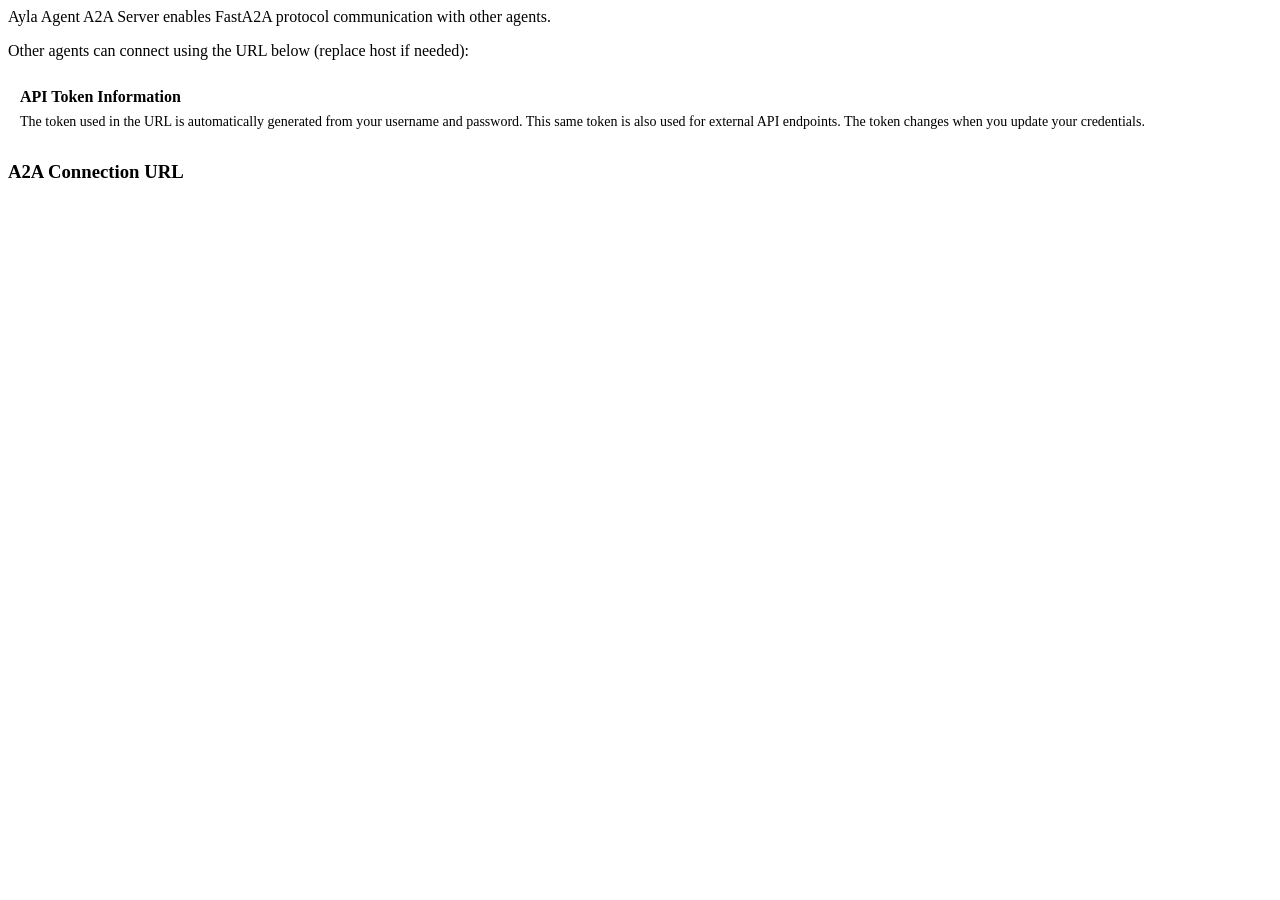
<file: webui/components/settings/a2a/a2a-connection.html>
<html>

<head>
    <title>Connection to AYLA A2A Server</title>
</head>

<body>
    <div x-data>
        <p>Ayla Agent A2A Server enables FastA2A protocol communication with other agents.</p>
        <p>Other agents can connect using the URL below (replace host if needed):</p>

        <!-- API Token Information -->
        <div
            style="background-color: var(--color-bg-secondary); border: 1px solid var(--color-border); border-radius: 6px; padding: 12px; margin: 16px 0;">
            <h4 style="margin: 0 0 8px 0; color: var(--color-text-primary);">API Token Information</h4>
            <p style="margin: 0; color: var(--color-text-secondary); font-size: 14px;">
                The token used in the URL is automatically generated from your username and password.
                This same token is also used for external API endpoints. The token changes when you update your
                credentials.
            </p>
        </div>

        <h3>A2A Connection URL</h3>
        <div id="a2a-connection-example"></div>

        <script>
            setTimeout(() => {
                const url = window.location.origin;
                // Try to get a2a_token first, fallback to mcp_server_token
                let tokenField = null;
                try {
                    const allFields = settingsModalProxy.settings.sections.flatMap(s => s.fields);
                    tokenField = allFields.find(f => f.id === 'a2a_token') || allFields.find(f => f.id === 'mcp_server_token');
                } catch (e) { }
                const token = tokenField ? tokenField.value : '';
                const connectionUrl = `${url}/a2a/t-${token}`;

                const editor = ace.edit("a2a-connection-example");
                const dark = localStorage.getItem("darkMode");
                editor.setTheme(dark !== "false" ? "ace/theme/github_dark" : "ace/theme/tomorrow");
                editor.session.setMode("ace/mode/text");
                editor.setValue(connectionUrl);
                editor.clearSelection();
                editor.setReadOnly(true);
            }, 0);
        </script>
    </div>

    <style>
        #a2a-connection-example {
            width: 100%;
            height: 3em;
        }
    </style>

</body>

</html>
</file>
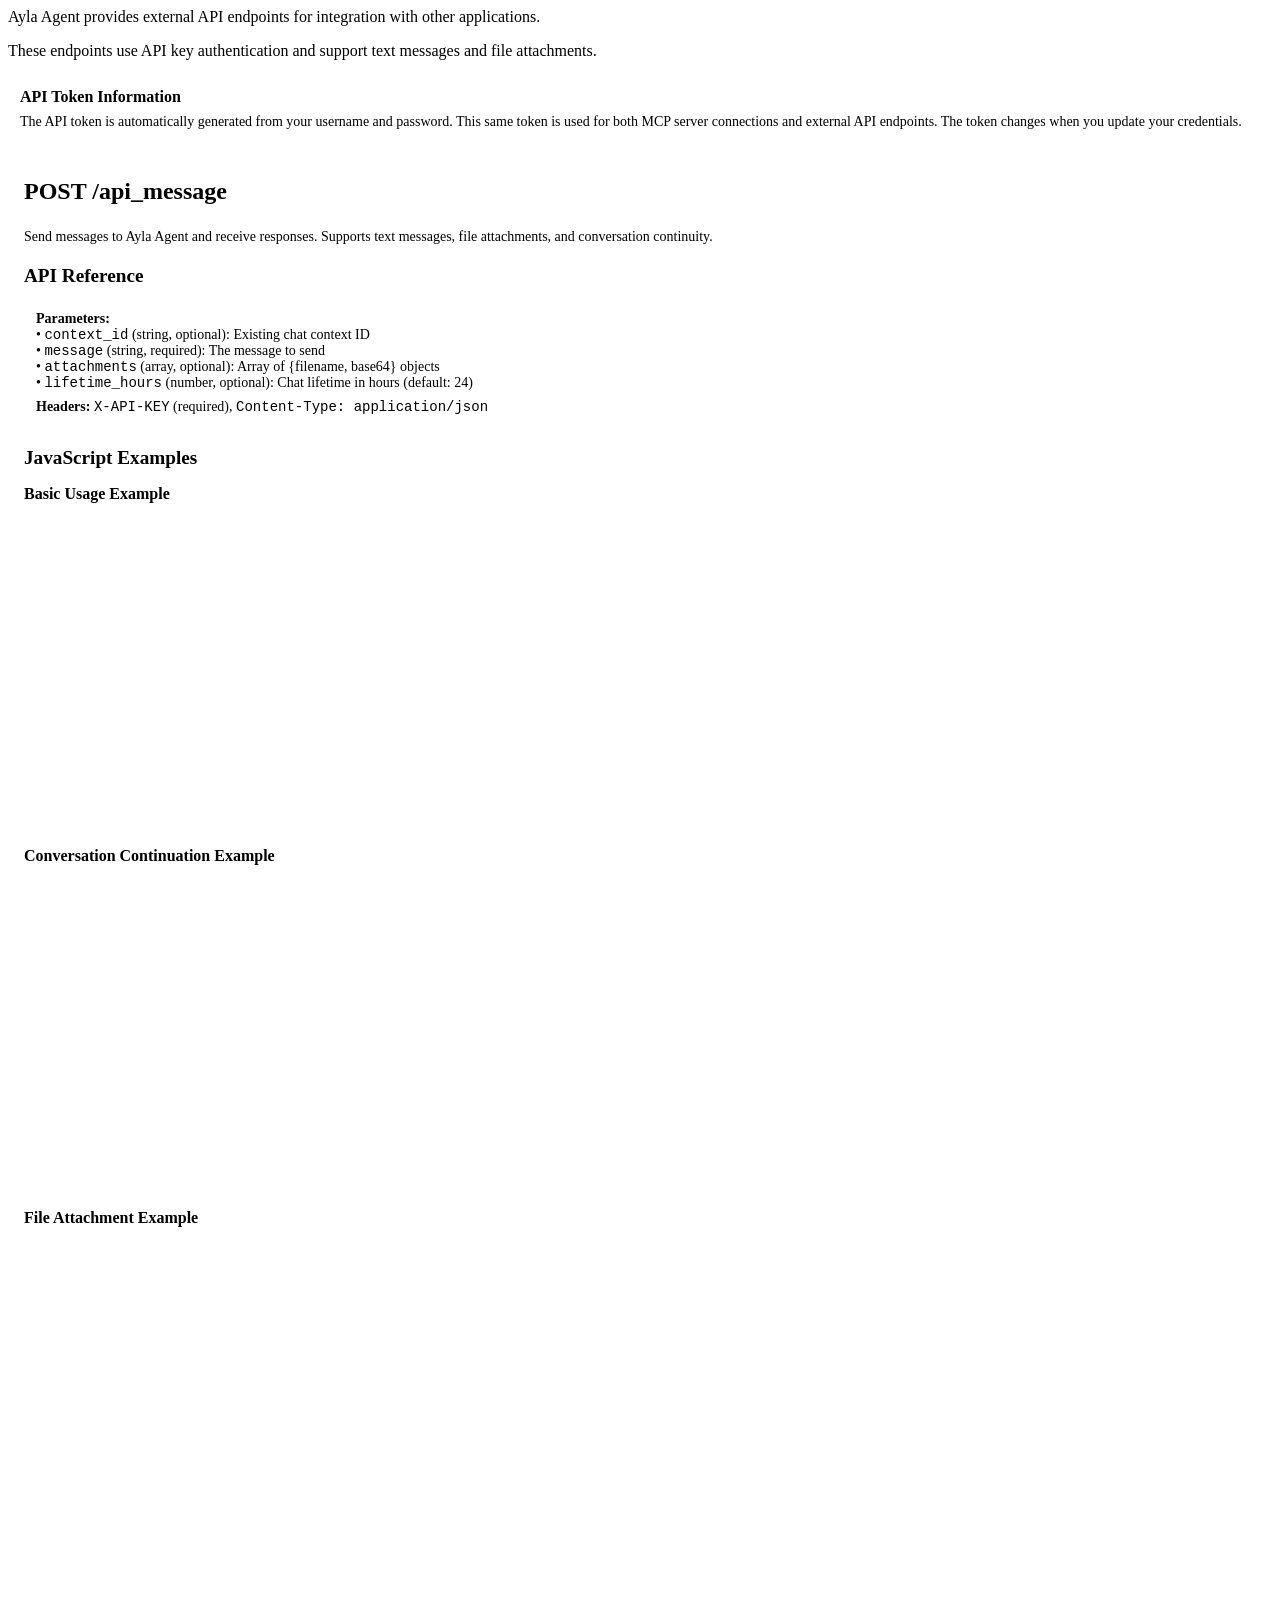
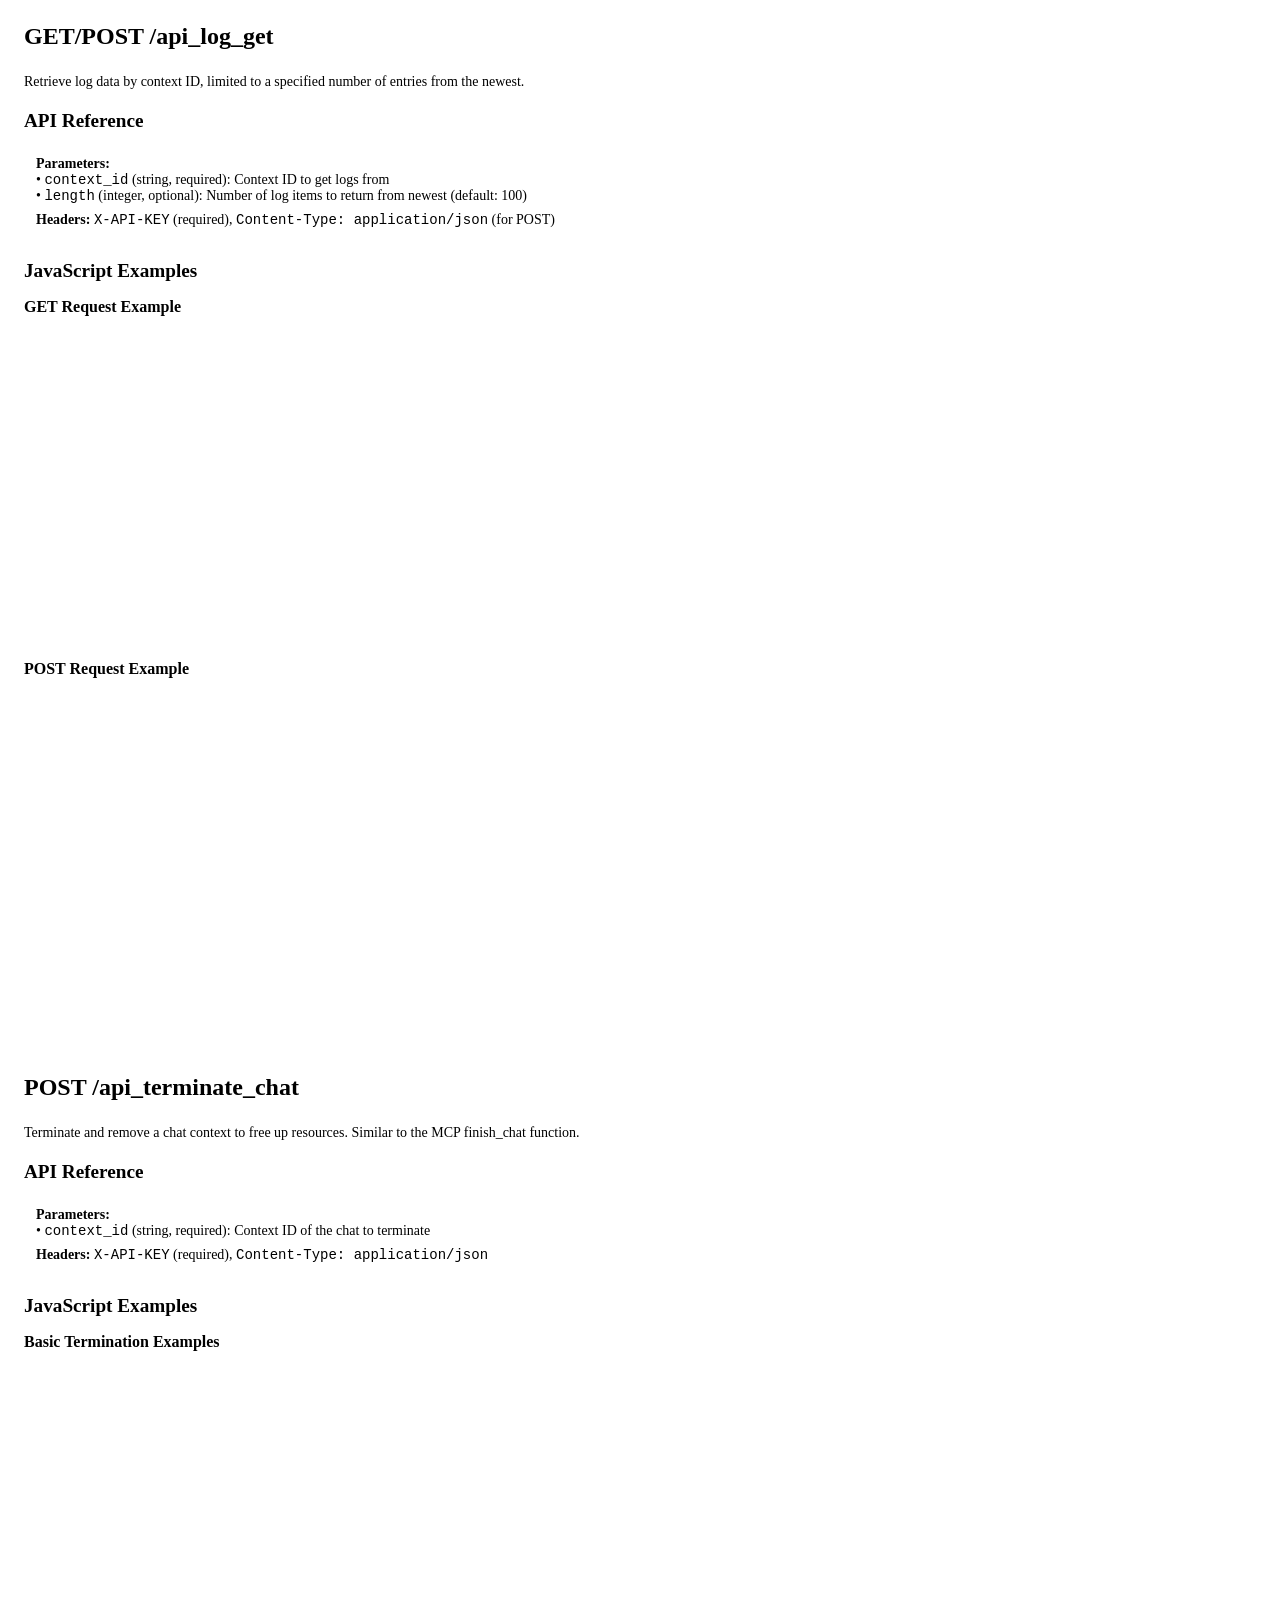
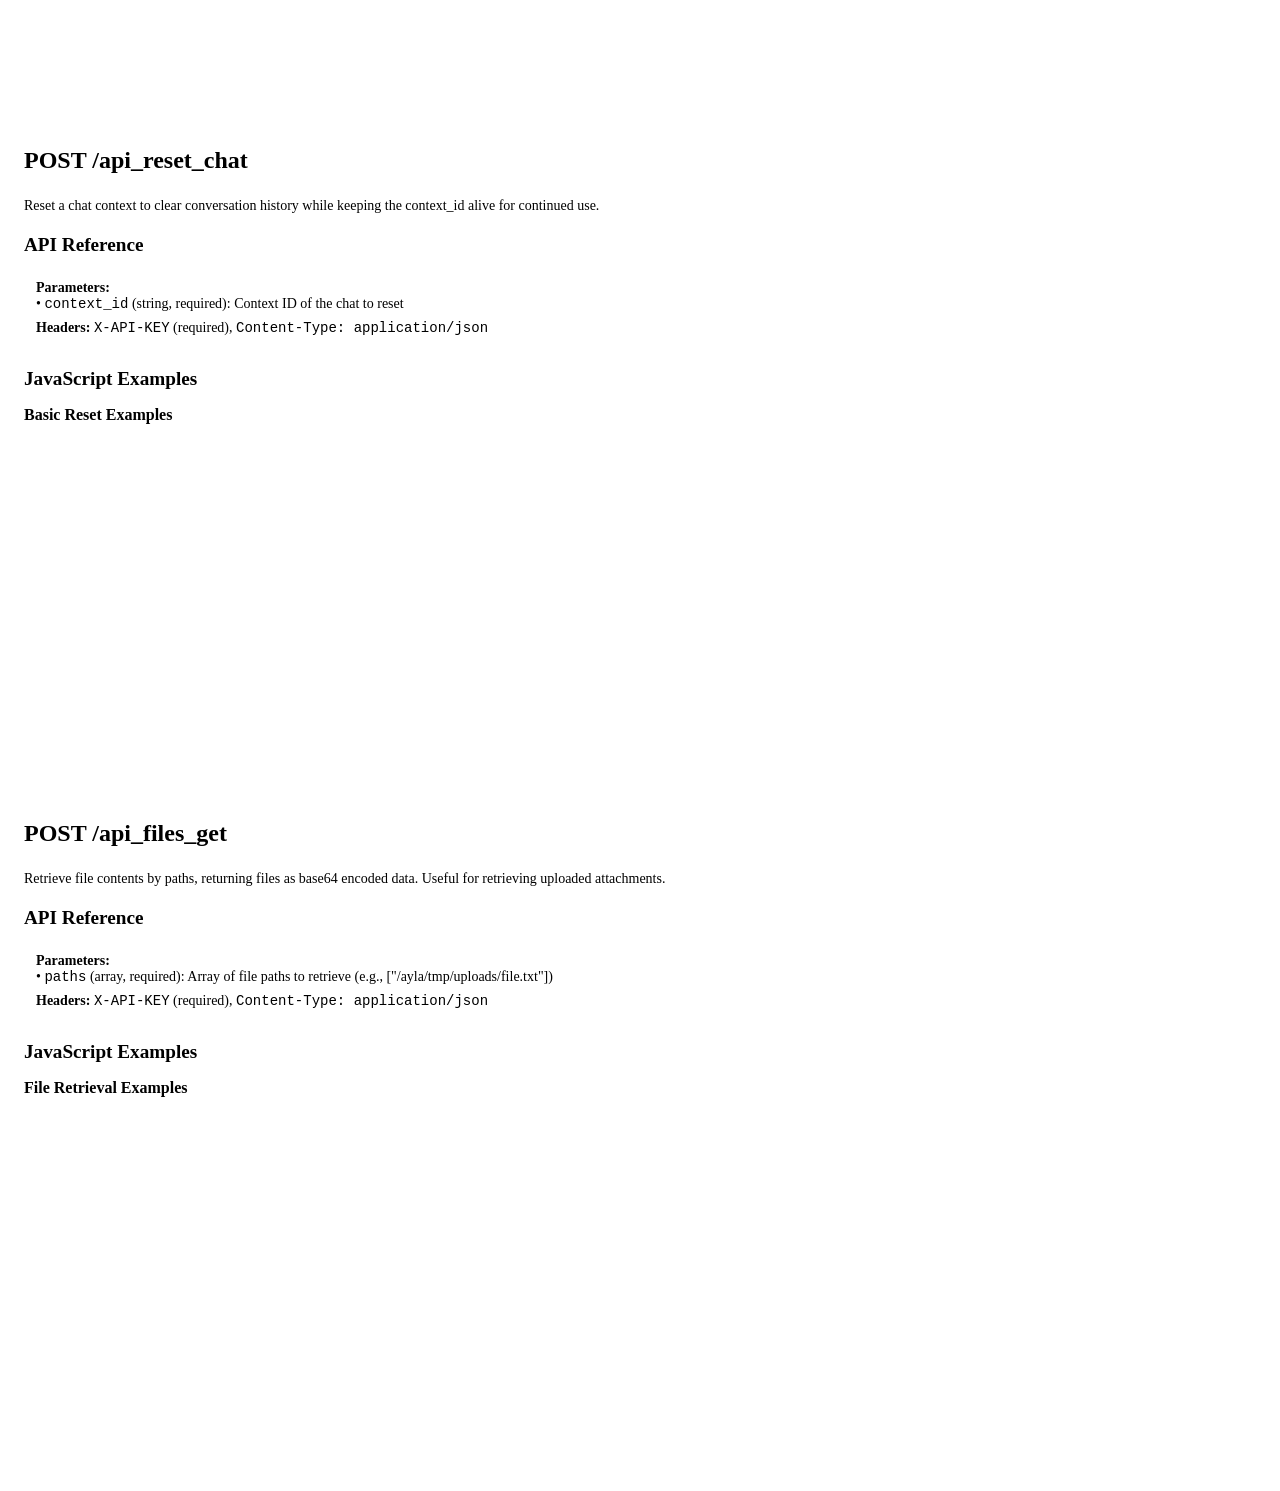
<file: webui/components/settings/external/api-examples.html>
<html>

<head>
    <title>Ayla Agent External API Examples</title>
</head>

<body>
    <div x-data>
        <p>Ayla Agent provides external API endpoints for integration with other applications.</p>
        <p>These endpoints use API key authentication and support text messages and file attachments.</p>

        <!-- API Token Information -->
        <div style="background-color: var(--color-bg-secondary); border: 1px solid var(--color-border); border-radius: 6px; padding: 12px; margin: 16px 0;">
            <h4 style="margin: 0 0 8px 0; color: var(--color-text-primary);">API Token Information</h4>
            <p style="margin: 0; color: var(--color-text-secondary); font-size: 14px;">
                The API token is automatically generated from your username and password.
                This same token is used for both MCP server connections and external API endpoints.
                The token changes when you update your credentials.
            </p>
        </div>

        <!-- Section 1: api_message Endpoint -->
        <div class="api-section">
            <h2>POST /api_message</h2>
            <p style="margin: 0 0 16px 0; color: var(--color-text-secondary); font-size: 14px;">
                Send messages to Ayla Agent and receive responses. Supports text messages, file attachments, and conversation continuity.
            </p>

            <!-- API Reference -->
            <h3 style="margin: 20px 0 12px 0; color: var(--color-text-primary);">API Reference</h3>
            <div style="background-color: var(--color-bg-secondary); border: 1px solid var(--color-border); border-radius: 6px; padding: 12px; margin: 0 0 20px 0;">
                <p style="margin: 0 0 8px 0; color: var(--color-text-secondary); font-size: 14px;">
                    <strong>Parameters:</strong><br>
                    • <code>context_id</code> (string, optional): Existing chat context ID<br>
                    • <code>message</code> (string, required): The message to send<br>
                    • <code>attachments</code> (array, optional): Array of {filename, base64} objects<br>
                    • <code>lifetime_hours</code> (number, optional): Chat lifetime in hours (default: 24)
                </p>
                <p style="margin: 0; color: var(--color-text-secondary); font-size: 14px;">
                    <strong>Headers:</strong> <code>X-API-KEY</code> (required), <code>Content-Type: application/json</code>
                </p>
            </div>

            <!-- JavaScript Examples -->
            <h3 style="margin: 20px 0 12px 0; color: var(--color-text-primary);">JavaScript Examples</h3>

            <h4>Basic Usage Example</h4>
            <div id="api-basic-example"></div>

            <h4>Conversation Continuation Example</h4>
            <div id="api-continuation-example"></div>

            <h4>File Attachment Example</h4>
            <div id="api-attachment-example"></div>
        </div>

        <!-- Section 2: api_log_get Endpoint -->
        <div class="api-section">
            <h2>GET/POST /api_log_get</h2>
            <p style="margin: 0 0 16px 0; color: var(--color-text-secondary); font-size: 14px;">
                Retrieve log data by context ID, limited to a specified number of entries from the newest.
            </p>

            <!-- API Reference -->
            <h3 style="margin: 20px 0 12px 0; color: var(--color-text-primary);">API Reference</h3>
            <div style="background-color: var(--color-bg-secondary); border: 1px solid var(--color-border); border-radius: 6px; padding: 12px; margin: 0 0 20px 0;">
                <p style="margin: 0 0 8px 0; color: var(--color-text-secondary); font-size: 14px;">
                    <strong>Parameters:</strong><br>
                    • <code>context_id</code> (string, required): Context ID to get logs from<br>
                    • <code>length</code> (integer, optional): Number of log items to return from newest (default: 100)
                </p>
                <p style="margin: 0; color: var(--color-text-secondary); font-size: 14px;">
                    <strong>Headers:</strong> <code>X-API-KEY</code> (required), <code>Content-Type: application/json</code> (for POST)
                </p>
            </div>

            <!-- JavaScript Examples -->
            <h3 style="margin: 20px 0 12px 0; color: var(--color-text-primary);">JavaScript Examples</h3>

            <h4>GET Request Example</h4>
            <div id="api-log-get-example"></div>

            <h4>POST Request Example</h4>
            <div id="api-log-post-example"></div>
        </div>

        <!-- Section 3: api_terminate_chat Endpoint -->
        <div class="api-section">
            <h2>POST /api_terminate_chat</h2>
            <p style="margin: 0 0 16px 0; color: var(--color-text-secondary); font-size: 14px;">
                Terminate and remove a chat context to free up resources. Similar to the MCP finish_chat function.
            </p>

            <!-- API Reference -->
            <h3 style="margin: 20px 0 12px 0; color: var(--color-text-primary);">API Reference</h3>
            <div style="background-color: var(--color-bg-secondary); border: 1px solid var(--color-border); border-radius: 6px; padding: 12px; margin: 0 0 20px 0;">
                <p style="margin: 0 0 8px 0; color: var(--color-text-secondary); font-size: 14px;">
                    <strong>Parameters:</strong><br>
                    • <code>context_id</code> (string, required): Context ID of the chat to terminate
                </p>
                <p style="margin: 0; color: var(--color-text-secondary); font-size: 14px;">
                    <strong>Headers:</strong> <code>X-API-KEY</code> (required), <code>Content-Type: application/json</code>
                </p>
            </div>

            <!-- JavaScript Examples -->
            <h3 style="margin: 20px 0 12px 0; color: var(--color-text-primary);">JavaScript Examples</h3>
            <h4>Basic Termination Examples</h4>
            <div id="api-terminate-example"></div>
        </div>

        <!-- Section 4: api_reset_chat Endpoint -->
        <div class="api-section">
            <h2>POST /api_reset_chat</h2>
            <p style="margin: 0 0 16px 0; color: var(--color-text-secondary); font-size: 14px;">
                Reset a chat context to clear conversation history while keeping the context_id alive for continued use.
            </p>

            <!-- API Reference -->
            <h3 style="margin: 20px 0 12px 0; color: var(--color-text-primary);">API Reference</h3>
            <div style="background-color: var(--color-bg-secondary); border: 1px solid var(--color-border); border-radius: 6px; padding: 12px; margin: 0 0 20px 0;">
                <p style="margin: 0 0 8px 0; color: var(--color-text-secondary); font-size: 14px;">
                    <strong>Parameters:</strong><br>
                    • <code>context_id</code> (string, required): Context ID of the chat to reset
                </p>
                <p style="margin: 0; color: var(--color-text-secondary); font-size: 14px;">
                    <strong>Headers:</strong> <code>X-API-KEY</code> (required), <code>Content-Type: application/json</code>
                </p>
            </div>

            <!-- JavaScript Examples -->
            <h3 style="margin: 20px 0 12px 0; color: var(--color-text-primary);">JavaScript Examples</h3>
            <h4>Basic Reset Examples</h4>
            <div id="api-reset-example"></div>
        </div>

        <!-- Section 5: api_files_get Endpoint -->
        <div class="api-section">
            <h2>POST /api_files_get</h2>
            <p style="margin: 0 0 16px 0; color: var(--color-text-secondary); font-size: 14px;">
                Retrieve file contents by paths, returning files as base64 encoded data. Useful for retrieving uploaded attachments.
            </p>

            <!-- API Reference -->
            <h3 style="margin: 20px 0 12px 0; color: var(--color-text-primary);">API Reference</h3>
            <div style="background-color: var(--color-bg-secondary); border: 1px solid var(--color-border); border-radius: 6px; padding: 12px; margin: 0 0 20px 0;">
                <p style="margin: 0 0 8px 0; color: var(--color-text-secondary); font-size: 14px;">
                    <strong>Parameters:</strong><br>
                    • <code>paths</code> (array, required): Array of file paths to retrieve (e.g., ["/ayla/tmp/uploads/file.txt"])
                </p>
                <p style="margin: 0; color: var(--color-text-secondary); font-size: 14px;">
                    <strong>Headers:</strong> <code>X-API-KEY</code> (required), <code>Content-Type: application/json</code>
                </p>
            </div>

            <!-- JavaScript Examples -->
            <h3 style="margin: 20px 0 12px 0; color: var(--color-text-primary);">JavaScript Examples</h3>
            <h4>File Retrieval Examples</h4>
            <div id="api-files-get-example"></div>
        </div>

        <!-- Section 6: Additional Endpoints -->
        <!--
        Example template for new endpoint sections:

        <div class="api-section">
            <h2>POST /endpoint_name</h2>
            <p style="margin: 0 0 16px 0; color: var(--color-text-secondary); font-size: 14px;">
                Description of what this endpoint does...
            </p>

            <h3 style="margin: 20px 0 12px 0; color: var(--color-text-primary);">API Reference</h3>
            <div style="background-color: var(--color-bg-secondary); border: 1px solid var(--color-border); border-radius: 6px; padding: 12px; margin: 0 0 20px 0;">
                <p style="margin: 0 0 8px 0; color: var(--color-text-secondary); font-size: 14px;">
                    <strong>Parameters:</strong><br>
                    • <code>param_name</code> (type, required/optional): Description
                </p>
                <p style="margin: 0; color: var(--color-text-secondary); font-size: 14px;">
                    <strong>Headers:</strong> <code>X-API-KEY</code> (required), <code>Content-Type: application/json</code>
                </p>
            </div>

            <h3 style="margin: 20px 0 12px 0; color: var(--color-text-primary);">JavaScript Examples</h3>
            <h4>Example Title</h4>
            <div id="example-id"></div>
        </div>
        -->

        <script>
            setTimeout(() => {
                const url = window.location.origin;
                const token = settingsModalProxy.settings.sections.filter(x => x.id == "mcp_server")[0].fields.filter(x => x.id == "mcp_server_token")[0].value;

                // Basic usage example
                const basicExample = `// Basic message example
async function sendMessage() {
    try {
        const response = await fetch('${url}/api_message', {
            method: 'POST',
            headers: {
                'Content-Type': 'application/json',
                'X-API-KEY': '${token}'
            },
            body: JSON.stringify({
                message: "Hello, how can you help me?",
                lifetime_hours: 24
            })
        });

        const data = await response.json();

        if (response.ok) {
            console.log('✅ Success!');
            console.log('Response:', data.response);
            console.log('Context ID:', data.context_id);
            return data;
        } else {
            console.error('❌ Error:', data.error);
            return null;
        }
    } catch (error) {
        console.error('❌ Request failed:', error);
        return null;
    }
}

// Call the function
sendMessage().then(result => {
    if (result) {
        console.log('Message sent successfully!');
    }
});`;

                                // Continuation example
                const continuationExample = `// Continue conversation example
async function continueConversation(contextId) {
    try {
        const response = await fetch('${url}/api_message', {
            method: 'POST',
            headers: {
                'Content-Type': 'application/json',
                'X-API-KEY': '${token}'
            },
            body: JSON.stringify({
                context_id: contextId,
                message: "Can you tell me more about that?",
                lifetime_hours: 24
            })
        });

        const data = await response.json();

        if (response.ok) {
            console.log('✅ Continuation Success!');
            console.log('Response:', data.response);
            return data;
        } else {
            console.error('❌ Error:', data.error);
            return null;
        }
    } catch (error) {
        console.error('❌ Request failed:', error);
        return null;
    }
}

// Example: First send a message, then continue the conversation
async function fullConversationExample() {
    const firstResult = await sendMessage();
    if (firstResult && firstResult.context_id) {
        await continueConversation(firstResult.context_id);
    }
}

fullConversationExample();`;

                                // Attachment example
                const attachmentExample = `// File attachment example
async function sendWithAttachment() {
    try {
        // Example with text content (convert to base64)
        const textContent = "Hello World from attachment!";
        const base64Content = btoa(textContent);

        const response = await fetch('${url}/api_message', {
            method: 'POST',
            headers: {
                'Content-Type': 'application/json',
                'X-API-KEY': '${token}'
            },
            body: JSON.stringify({
                message: "Please analyze this file:",
                attachments: [
                    {
                        filename: "document.txt",
                        base64: base64Content
                    }
                ],
                lifetime_hours: 12
            })
        });

        const data = await response.json();

        if (response.ok) {
            console.log('✅ File sent successfully!');
            console.log('Response:', data.response);
            return data;
        } else {
            console.error('❌ Error:', data.error);
            return null;
        }
    } catch (error) {
        console.error('❌ Request failed:', error);
        return null;
    }
}

// Call the function
sendWithAttachment();`;

                // Log GET example
                const logGetExample = `// Get logs using GET request
async function getLogsGET(contextId, length = 50) {
    try {
        const params = new URLSearchParams({
            context_id: contextId,
            length: length.toString()
        });

        const response = await fetch('${url}/api_log_get?' + params, {
            method: 'GET',
            headers: {
                'X-API-KEY': '${token}'
            }
        });

        const data = await response.json();

        if (response.ok) {
            console.log('✅ Logs retrieved successfully!');
            console.log('Total items:', data.log.total_items);
            console.log('Returned items:', data.log.returned_items);
            console.log('Log items:', data.log.items);
            return data;
        } else {
            console.error('❌ Error:', data.error);
            return null;
        }
    } catch (error) {
        console.error('❌ Request failed:', error);
        return null;
    }
}

// Example usage
getLogsGET('ctx_abc123', 20);`;

                // Log POST example
                const logPostExample = `// Get logs using POST request
async function getLogsPOST(contextId, length = 50) {
    try {
        const response = await fetch('${url}/api_log_get', {
            method: 'POST',
            headers: {
                'Content-Type': 'application/json',
                'X-API-KEY': '${token}'
            },
            body: JSON.stringify({
                context_id: contextId,
                length: length
            })
        });

        const data = await response.json();

        if (response.ok) {
            console.log('✅ Logs retrieved successfully!');
            console.log('Context ID:', data.context_id);
            console.log('Log GUID:', data.log.guid);
            console.log('Total items:', data.log.total_items);
            console.log('Returned items:', data.log.returned_items);
            console.log('Start position:', data.log.start_position);
            console.log('Progress:', data.log.progress);
            console.log('Log items:', data.log.items);
            return data;
        } else {
            console.error('❌ Error:', data.error);
            return null;
        }
    } catch (error) {
        console.error('❌ Request failed:', error);
        return null;
    }
}

// Example usage - get latest 10 log entries
getLogsPOST('ctx_abc123', 10);`;

                                                // Terminate chat example
                const terminateExample = `// Basic terminate chat function
async function terminateChat(contextId) {
    try {
        const response = await fetch('${url}/api_terminate_chat', {
            method: 'POST',
            headers: {
                'Content-Type': 'application/json',
                'X-API-KEY': '${token}'
            },
            body: JSON.stringify({
                context_id: contextId
            })
        });

        const data = await response.json();

        if (response.ok) {
            console.log('✅ Chat deleted successfully!');
            console.log('Message:', data.message);
            return data;
        } else {
            console.error('❌ Error:', data.error);
            return null;
        }
    } catch (error) {
        console.error('❌ Request failed:', error);
        return null;
    }
}

// Example 1: Terminate a specific chat
terminateChat('ctx_abc123');

// Example 2: Complete workflow - send message, then terminate
async function simpleWorkflow() {
    // Send a message
    const result = await sendMessage();

    if (result && result.context_id) {
        console.log('Chat created:', result.context_id);

        // Do some work with the chat...
        // await continueConversation(result.context_id);

        // Clean up when done
        await terminateChat(result.context_id);
        console.log('Chat cleaned up');
    }
}

// Run the workflow
simpleWorkflow();`;

                // Reset chat example
                const resetExample = `// Basic reset chat function
async function resetChat(contextId) {
    try {
        const response = await fetch('${url}/api_reset_chat', {
            method: 'POST',
            headers: {
                'Content-Type': 'application/json',
                'X-API-KEY': '${token}'
            },
            body: JSON.stringify({
                context_id: contextId
            })
        });

        const data = await response.json();

        if (response.ok) {
            console.log('✅ Chat reset successfully!');
            console.log('Message:', data.message);
            console.log('Context ID:', data.context_id);
            return data;
        } else {
            console.error('❌ Error:', data.error);
            return null;
        }
    } catch (error) {
        console.error('❌ Request failed:', error);
        return null;
    }
}

// Example 1: Reset a specific chat
resetChat('ctx_abc123');

// Example 2: Reset and continue conversation
async function resetAndContinue() {
    const contextId = 'ctx_abc123';

    // Reset the chat to clear history
    const resetResult = await resetChat(contextId);

    if (resetResult) {
        console.log('Chat reset, starting fresh conversation...');

        // Continue with same context_id but fresh history
        const response = await fetch('${url}/api_message', {
            method: 'POST',
            headers: {
                'Content-Type': 'application/json',
                'X-API-KEY': '${token}'
            },
            body: JSON.stringify({
                context_id: contextId,  // Same context ID
                message: "Hello, this is a fresh start!",
                lifetime_hours: 24
            })
        });

        const data = await response.json();
        console.log('New conversation started:', data.response);
    }
}

// Run the example
resetAndContinue();`;

                // Files get example
                const filesGetExample = `// Basic file retrieval
async function getFiles(filePaths) {
    try {
        const response = await fetch('${url}/api_files_get', {
            method: 'POST',
            headers: {
                'Content-Type': 'application/json',
                'X-API-KEY': '${token}'
            },
            body: JSON.stringify({
                paths: filePaths
            })
        });

        const data = await response.json();

        if (response.ok) {
            console.log('✅ Files retrieved successfully!');
            console.log('Retrieved files:', Object.keys(data));

            // Convert base64 back to text for display
            for (const [filename, base64Content] of Object.entries(data)) {
                try {
                    const textContent = atob(base64Content);
                    console.log(\`\${filename}: \${textContent.substring(0, 100)}...\`);
                } catch (e) {
                    console.log(\`\${filename}: Binary file (\${base64Content.length} chars)\`);
                }
            }

            return data;
        } else {
            console.error('❌ Error:', data.error);
            return null;
        }
    } catch (error) {
        console.error('❌ Request failed:', error);
        return null;
    }
}

// Example 1: Get specific files
const filePaths = [
    "/ayla/tmp/uploads/document.txt",
    "/ayla/tmp/uploads/data.json"
];
getFiles(filePaths);

// Example 2: Complete attachment workflow
async function attachmentWorkflow() {
    // Step 1: Send message with attachments
    const messageResponse = await fetch('${url}/api_message', {
        method: 'POST',
        headers: {
            'Content-Type': 'application/json',
            'X-API-KEY': '${token}'
        },
        body: JSON.stringify({
            message: "Please analyze this file",
            attachments: [{
                filename: "test.txt",
                base64: btoa("Hello, this is test content!")
            }],
            lifetime_hours: 1
        })
    });

    if (messageResponse.ok) {
        console.log('Message sent with attachment');

        // Step 2: Retrieve the uploaded file
        const retrievedFiles = await getFiles(["/ayla/tmp/uploads/test.txt"]);

        if (retrievedFiles && retrievedFiles["test.txt"]) {
            const originalContent = atob(retrievedFiles["test.txt"]);
            console.log('Retrieved content:', originalContent);
        }
    }
}

// Run the complete workflow
attachmentWorkflow();`;

                // Initialize ACE editors
                const editors = [
                    { id: "api-basic-example", content: basicExample },
                    { id: "api-continuation-example", content: continuationExample },
                    { id: "api-attachment-example", content: attachmentExample },
                    { id: "api-log-get-example", content: logGetExample },
                    { id: "api-log-post-example", content: logPostExample },
                    { id: "api-terminate-example", content: terminateExample },
                    { id: "api-reset-example", content: resetExample },
                    { id: "api-files-get-example", content: filesGetExample }
                ];

                editors.forEach(({ id, content }) => {
                    const editor = ace.edit(id);
                    const dark = localStorage.getItem("darkMode");
                    if (dark != "false") {
                        editor.setTheme("ace/theme/github_dark");
                    } else {
                        editor.setTheme("ace/theme/tomorrow");
                    }
                    editor.session.setMode("ace/mode/javascript");
                    editor.setValue(content);
                    editor.clearSelection();
                    editor.setReadOnly(true);
                });
            }, 0);
        </script>
    </div>

    <style>
        #api-basic-example,
        #api-continuation-example,
        #api-attachment-example,
        #api-log-get-example,
        #api-log-post-example,
        #api-terminate-example,
        #api-reset-example,
        #api-files-get-example {
            width: 100%;
            height: 20em;
            margin: 8px 0 16px 0;
            border-radius: 4px;
        }

        /* Section styling */
        .api-section {
            border: 1px solid var(--color-border);
            border-radius: 8px;
            margin: 20px 0;
            padding: 16px;
        }

        .api-section h2 {
            margin: 0 0 16px 0;
            color: var(--color-text-primary);
            border-bottom: 1px solid var(--color-border);
            padding-bottom: 8px;
        }

        .api-section h3 {
            margin: 20px 0 12px 0;
            color: var(--color-text-primary);
            font-size: 1.2em;
        }

        .api-section h4 {
            margin: 16px 0 8px 0;
            color: var(--color-text-primary);
        }
    </style>

</body>

</html>
</file>
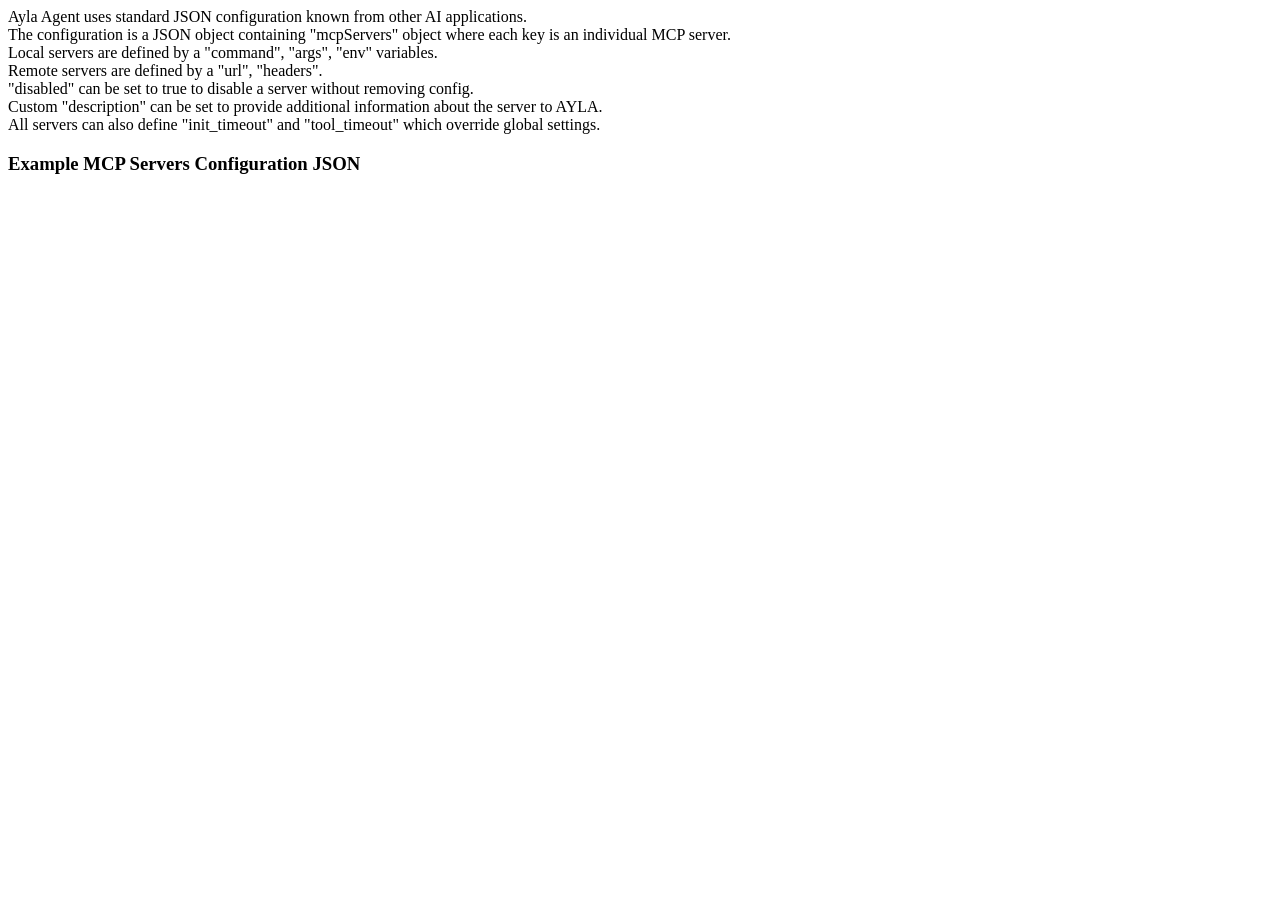
<file: webui/components/settings/mcp/client/example.html>
<html>

<head>
    <title>Configuring MCP Servers</title>

</head>

<body>
    <div x-data>
        <p>Ayla Agent uses standard JSON configuration known from other AI applications.<br>
            The configuration is a JSON object containing "mcpServers" object where each key is an individual MCP
            server.<br>
            Local servers are defined by a "command", "args", "env" variables.<br>
            Remote servers are defined by a "url", "headers".<br>
            "disabled" can be set to true to disable a server without removing config.<br>
            Custom "description" can be set to provide additional information about the server to AYLA.<br>
            All servers can also define "init_timeout" and "tool_timeout" which override global settings.</p>


        <h3>Example MCP Servers Configuration JSON</h3>
        <div id="mcp-servers-example"></div>

        <script>
            setTimeout(() => {
                const url = window.location.origin;
                const jsonExample = JSON.stringify({
                    "mcpServers":
                    {
                        "sqlite": {
                            "command": "uvx",
                            "args": [
                                "mcp-server-sqlite",
                                "--db-path",
                                "/root/db.sqlite"
                            ],
                            "init_timeout": 10,
                            "tool_timeout": 200
                        },
                        "sequential-thinking": {
                            "disabled": true,
                            "command": "npx",
                            "args": [
                                "--yes",
                                "--package",
                                "@modelcontextprotocol/server-sequential-thinking",
                                "mcp-server-sequential-thinking"
                            ]
                        },
                        "deep-wiki": {
                            "description": "Use this MCP to analyze github repositories",
                            "url": "https://mcp.deepwiki.com/sse"
                        }
                    }
                }, null, 2);

                const editor = ace.edit("mcp-servers-example");
                const dark = localStorage.getItem("darkMode");
                if (dark != "false") {
                    editor.setTheme("ace/theme/github_dark");
                } else {
                    editor.setTheme("ace/theme/tomorrow");
                }
                editor.session.setMode("ace/mode/json");
                editor.setValue(jsonExample);
                editor.clearSelection();
                editor.setReadOnly(true);
            }, 0);
        </script>
        <!-- </template> -->
    </div>

    <style>
        #mcp-servers-example {
            width: 100%;
            height: 40em;
        }
    </style>

</body>

</html>
</file>
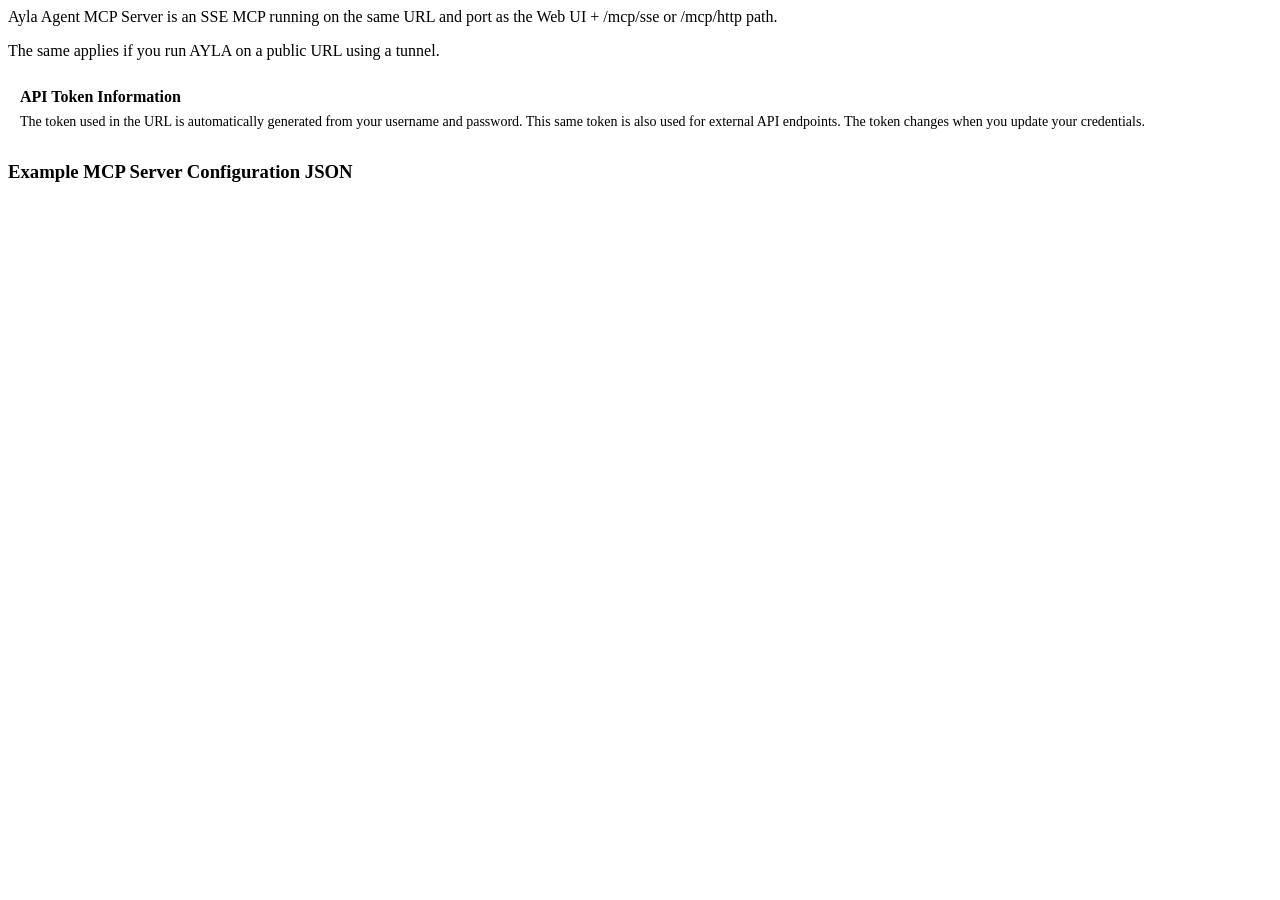
<file: webui/components/settings/mcp/server/example.html>
<html>

<head>
    <title>Connection to AYLA MCP Server</title>

</head>

<body>
    <div x-data>
        <p>Ayla Agent MCP Server is an SSE MCP running on the same URL and port as the Web UI + /mcp/sse or /mcp/http path.</p>
        <p>The same applies if you run AYLA on a public URL using a tunnel.</p>

        <!-- API Token Information -->
        <div style="background-color: var(--color-bg-secondary); border: 1px solid var(--color-border); border-radius: 6px; padding: 12px; margin: 16px 0;">
            <h4 style="margin: 0 0 8px 0; color: var(--color-text-primary);">API Token Information</h4>
            <p style="margin: 0; color: var(--color-text-secondary); font-size: 14px;">
                The token used in the URL is automatically generated from your username and password.
                This same token is also used for external API endpoints. The token changes when you update your credentials.
            </p>
        </div>

        <h3>Example MCP Server Configuration JSON</h3>
        <div id="mcp-server-example"></div>

        <script>
            setTimeout(() => {
                const url = window.location.origin;
                const token = settingsModalProxy.settings.sections.filter(x => x.id == "mcp_server")[0].fields.filter(x => x.id == "mcp_server_token")[0].value;
                const jsonExample = JSON.stringify({
                    "mcpServers":
                    {
                        "ayla-agent": {
                            "type": "sse",
                            "url": `${url}/mcp/t-${token}/sse`
                        },
                        "ayla-agent-http": {
                            "type": "streamable-http",
                            "url": `${url}/mcp/t-${token}/http`
                        }
                    }
                }, null, 2);

                const editor = ace.edit("mcp-server-example");
                const dark = localStorage.getItem("darkMode");
                if (dark != "false") {
                    editor.setTheme("ace/theme/github_dark");
                } else {
                    editor.setTheme("ace/theme/tomorrow");
                }
                editor.session.setMode("ace/mode/json");
                editor.setValue(jsonExample);
                editor.clearSelection();
                editor.setReadOnly(true);
            }, 0);
        </script>
        <!-- </template> -->
    </div>

    <style>
        #mcp-server-example {
            width: 100%;
            height: 15em;
        }
    </style>

</body>

</html>
</file>
